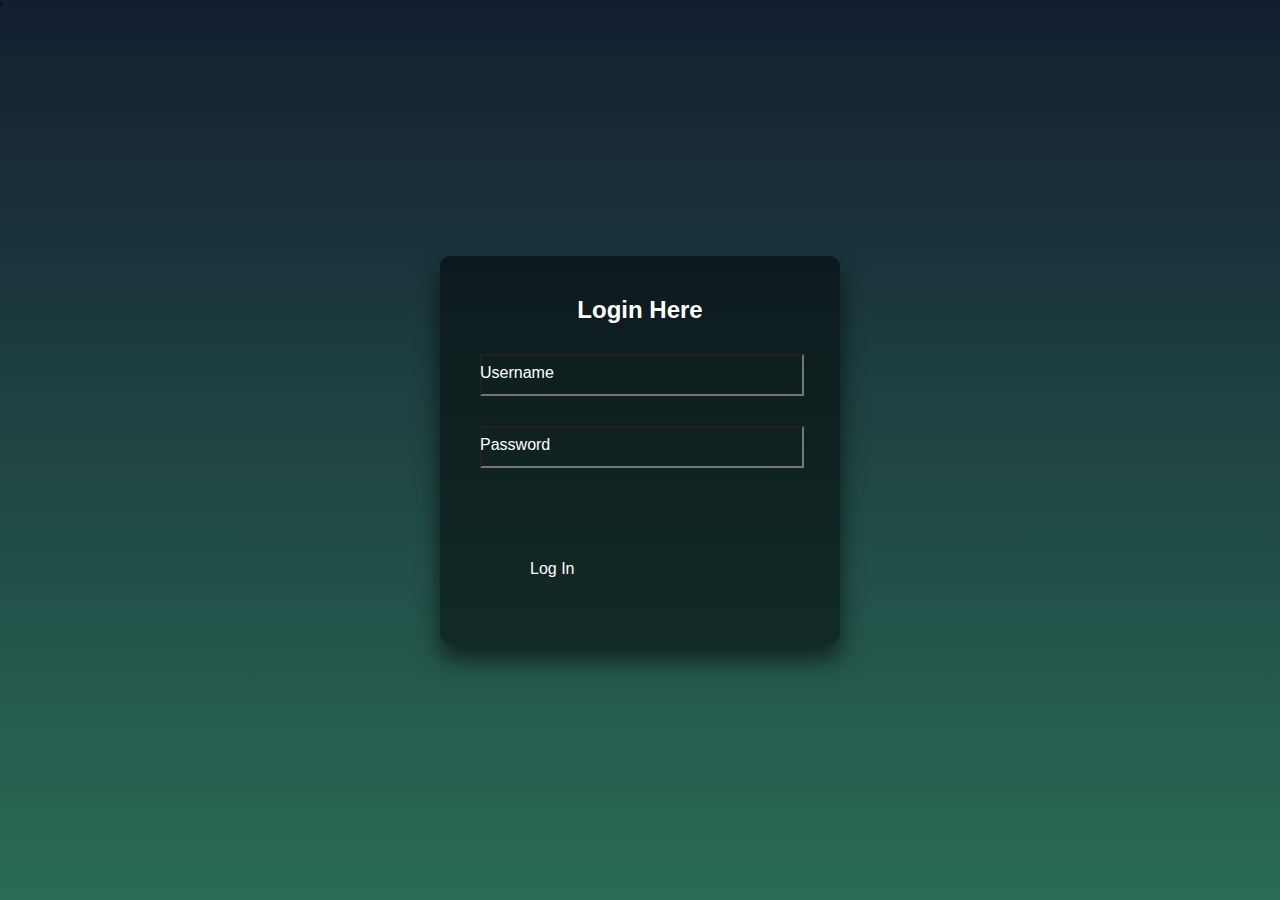
<file: index.html>
<!DOCTYPE html>
<html lang="en">

<head>
    <meta charset="UTF-8">
    <meta http-equiv="X-UA-Compatible" content="IE=edge">
    <meta name="viewport" content="width=device-width, initial-scale=1.0">
    <title>Login Form with Light Button</title>
    <!-- important assets
    linear-gradient(#141e30, #2a6c56)
     box-shadow: 0 0 5px #03f484, 0 0 25px #03f484, 0 0 50px #03f484, 0 0 100px #03f484;
    
    -->

    <style>
        html {
            height: 100%;
        }
        
        body {
            margin: 0;
            padding: 0;
            font-family: sans-serif;
            background: linear-gradient(#141e30, #2a6c56);
        }
        
        .login-box {
            position: absolute;
            top: 50%;
            left: 50%;
            width: 400px;
            padding: 40px;
            transform: translate(-50%, -50%);
            background: rgba(0, 0, 0, 0.5);
            box-sizing: border-box;
            box-shadow: 0 15px 25px rgba(0, 0, 0, 0.6);
            border-radius: 10px;
        }
        
        .login-box h2 {
            margin: 0 0 30px;
            padding: 0;
            color: #fff;
            text-align: center;
        }
        
        .login-box .user-box {
            position: relative;
        }
        
        .login-box .user-box input {
            width: 100%;
            padding: 10px 0;
            font-size: 16px;
            color: #fff;
            margin-bottom: 30px;
            outline: none;
            background: transparent;
        }
        
        .login-box .user-box label {
            position: absolute;
            top: 0;
            left: 0;
            padding: 10px 0;
            font-size: 16px;
            color: #fff;
            pointer-events: none;
            transition: 0.5s;
        }
        
        .login-box .user-box input:focus~label,
        .login-box .user-box input:valid~label {
            top: -20px;
            left: 0;
            color: #03f484;
            font-size: 12px;
        }
        
        .login-box form a {
            position: relative;
            display: inline-block;
            padding: 10px 20px;
            color: #03f484;
            font-size: 16px;
            text-decoration: none;
            text-transform: uppercase;
            overflow: hidden;
            transition: 0.5s;
            margin-top: 40px;
            letter-spacing: 4px;
        }
        
        .login-box a:hover {
            background: #03f484;
            color: #fff;
            border-radius: 5px;
            box-shadow: 0 0 5px #03f484, 0 0 25px #03f484, 0 0 50px #03f484, 0 0 100px #03f484;
        }
        
        .login-box a span {
            position: absolute;
            display: block;
        }
        
        .login-box a span:nth-child(1) {
            top: 0;
            left: -100%;
            width: 100%;
            height: 2px;
            background: linear-gradient(90deg, transparent, #03f484);
            animation: btn-anim1 1s linear infinite;
        }
        
        @keyframes btn-anim1 {
            0% {
                left: -100%;
            }
            50%,
            100% {
                left: 100%;
            }
        }
        
        .login-box a span:nth-child(2) {
            top: -100%;
            right: 0;
            width: 2px;
            height: 100%;
            background: linear-gradient(180deg, transparent, #03f484);
            animation: btn-anim2 1s linear infinite;
            animation-delay: 0.25s;
        }
        
        @keyframes btn-anim2 {
            0% {
                top: -100%;
            }
            50%,
            100% {
                top: 100%;
            }
        }
        
        .login-box a span:nth-child(3) {
            bottom: 0;
            right: 100%;
            width: 100%;
            height: 2px;
            background: linear-gradient(270deg, transparent, #03f484);
            animation: btn-anim3 1s linear infinite;
            animation-delay: 0.5s;
        }
        
        @keyframes btn-anim3 {
            0% {
                right: -100%;
            }
            50%,
            100% {
                right: 100%;
            }
        }
        
        .login-box a span:nth-child(4) {
            bottom: -100%;
            left: 0;
            width: 2px;
            height: 100%;
            background: linear-gradient(360deg, transparent, #03f484);
            animation: btn-anim4 1s linear infinite;
            animation-delay: 0.75s;
        }
        .submit-btn{
            padding: 12px 30px;
            font-size: 16px;
            cursor: pointer;
            background: transparent;
            border: 0;
            outline: none;
            position: relative;
            color: #fff;
        }
        
        @keyframes btn-anim4 {
            0% {
                bottom: -100%;
            }
            50%,
            100% {
                bottom: 100%;
            }
        }
    </style>
</head>

<body>
    <div class="login-box">
        <h2>Login Here</h2>
        <form action="">
            <div class="user-box">
                <input type="text" required id="uid">
                <label for="">Username</label>
            </div>
            <div class="user-box">
                <input type="password" required id="uidp">
                <label for="">Password</label>
            </div>
            <a href="">
                <span></span>
                <span></span>
                <span></span>
                <span></span><button type="submit" class="submit-btn" onclick="auth()">Log In</button>
            </a>
        </form>
    </div>
    '<script>
        function auth(){
        var a = document.getElementById("uid").value;
        var b = document.getElementById("uidp").value;
        if (a == 'admin' && b == 'admin@123'){
            window.location.assign('player.html');
            alert("successfully Loged In");
        }
        else{
            alert("Invalid");
            return;
            }
        }
    </script>

</body>

</html>
</file>
